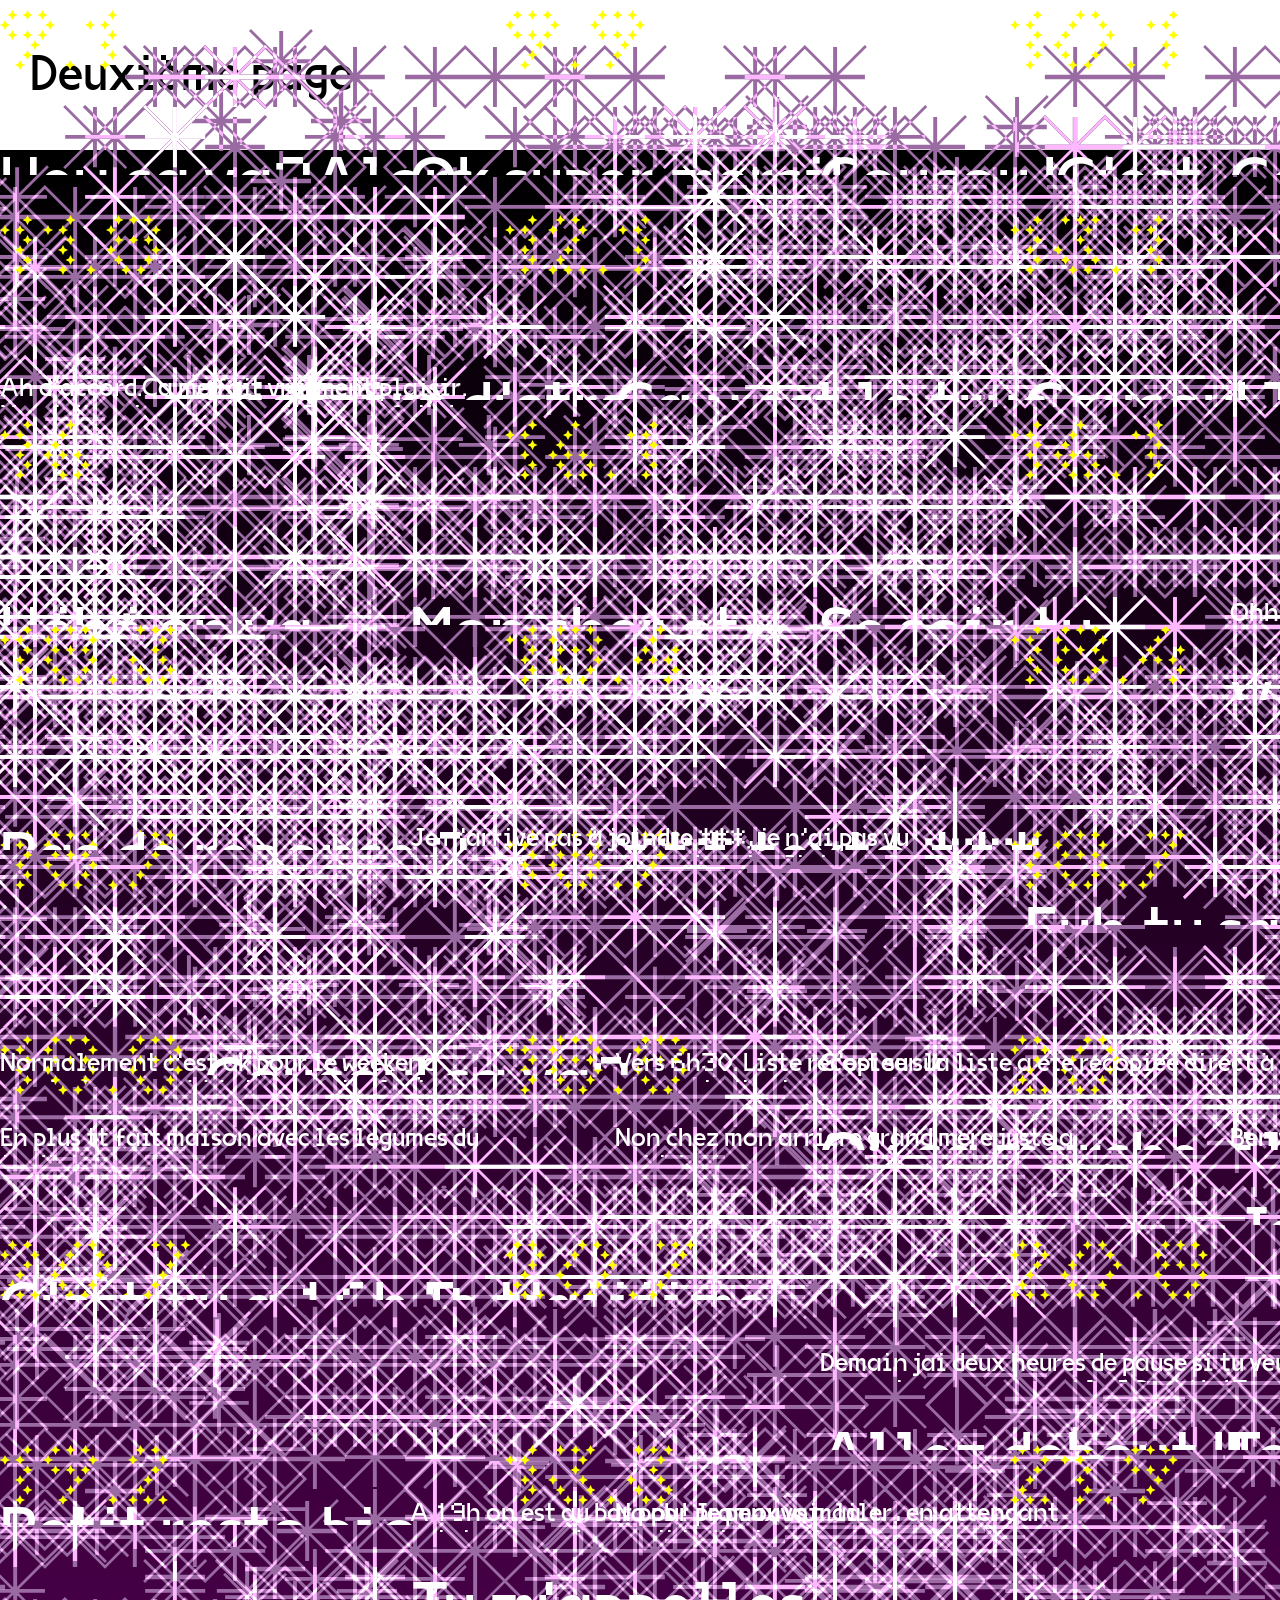
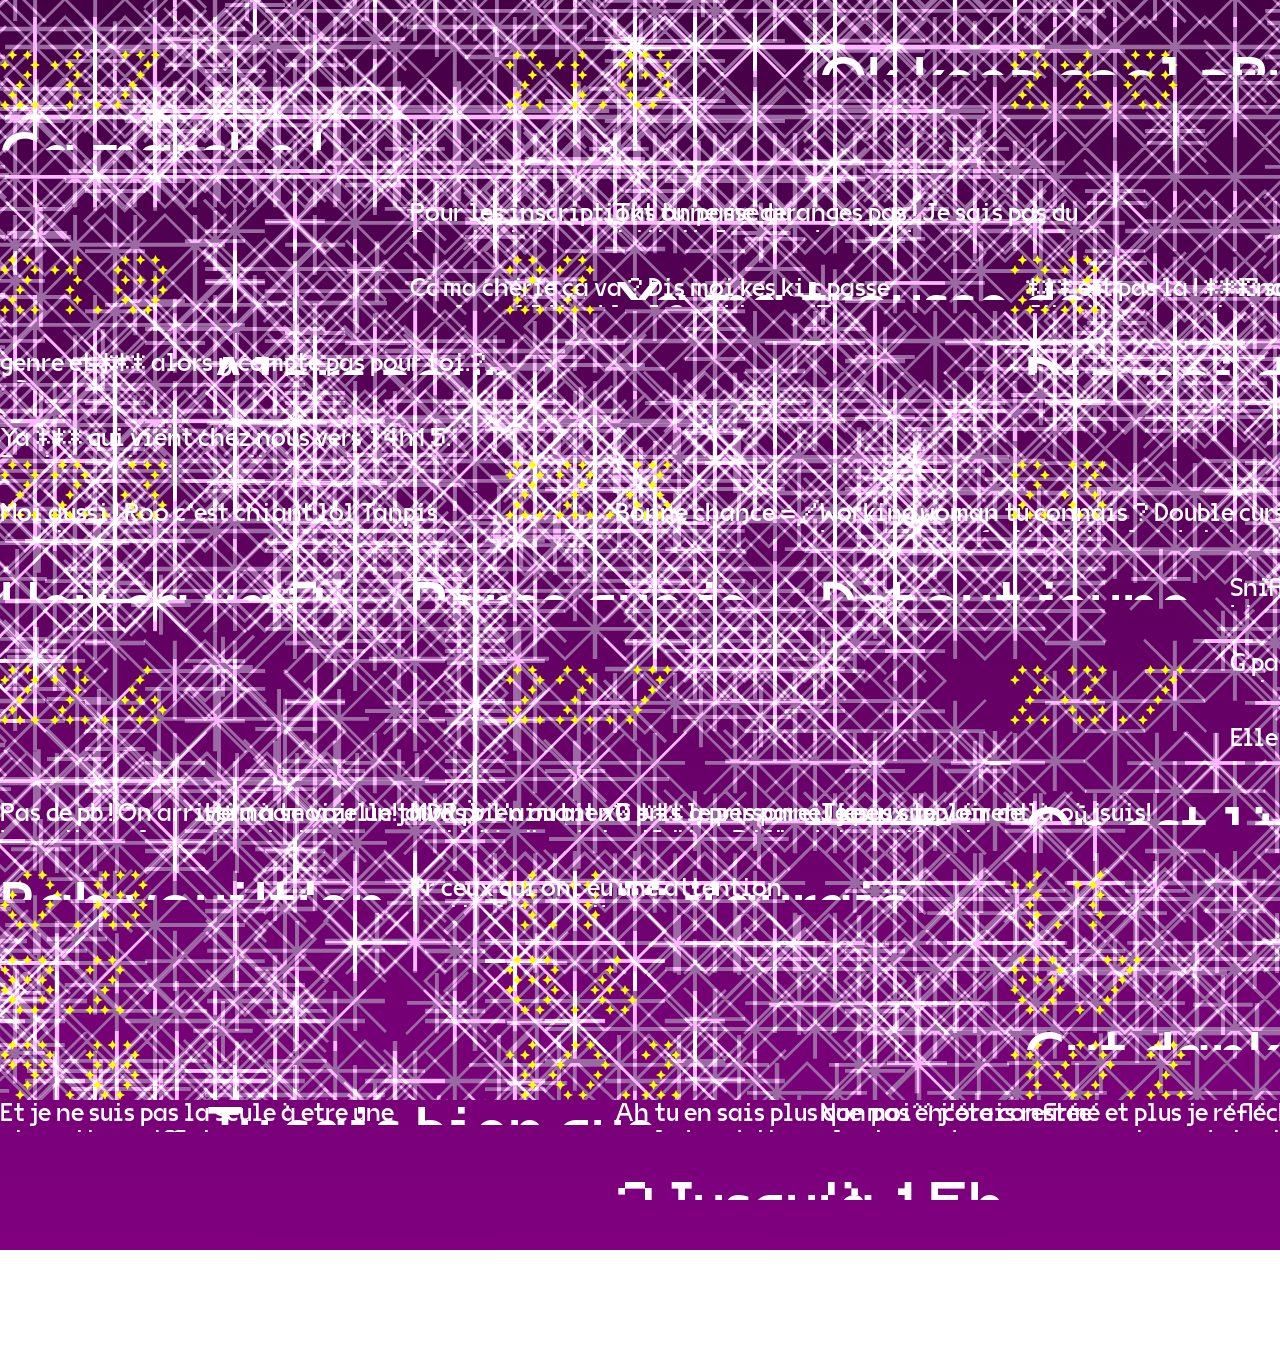
<file: index.html>
<!DOCTYPE HTML>
<html>
<head>
<meta http-equiv="Content-Type" content="text/html; charset=utf-8">

<!-- empêcher le référencement -->
<meta name="robots" content="noindex, nofollow, noarchive">

<title>HTML Lucia</title>

<!-- pour les mobiles -->
<meta name="viewport" content="width=device-width,user-scalable=yes,initial-scale=1.0" />

<!-- style -->
<link rel="stylesheet" href="reset.css">
<link rel="stylesheet" href="style.css">

<!-- javascript -->
<script type="text/javascript" src="p5.min.js"></script>
<script type="text/javascript" src="sketch.js"></script>
<script type="text/javascript" src="outils.js"></script>

</head>

<body>
    
    <header>
    <nav class="header-nav">
        <ul class="menu">
        
            <a href="page2.html">Deuxième page</a>

        </ul>
    </nav>
</header>



<div id="grille2"></div>
<div id="content"></div>
<div id="heure"></div>
</body>
</html>
</file>
<file: style.css>
#grille2{
     display: grid;
    position: absolute;
  top: 0px;
    grid-template-columns: repeat(12, 200px); /*nbr + taille collones */
   /*gouttières */
  grid-auto-rows: 70px; /*hauteurs des lignes */
  animation-name: espace;
    animation-direction: alternate;
  animation-iteration-count: infinite;
  animation-duration: 5s;
  z-index: 1;

  pointer-events: none;
}


#content{
    display: grid;
    grid-template-columns: repeat(12, 200px); /*nbr + taille collones */
    gap:5px; /* gouttières */
    grid-auto-rows: 70px; /*hauteurs des lignes */
  background-image: linear-gradient(to bottom, black, purple);
}

#heure{
  display: grid;
    grid-template-columns: repeat(5, 500px); /*nbr + taille collones */
    grid-template-rows: repeat(12, 200px);
    gap:5px; /* gouttières */
    grid-auto-rows: 500; /*hauteurs des lignes */
    
    
     position: absolute;
    top:0;
    z-index:3;

    animation-name: opacite;
    animation-direction: alternate;
  animation-iteration-count: infinite;
  animation-duration: 5s;
  z-index: 1;

  pointer-events: none;
}


p{
    width: 500px;
    
    
    position: relative;
    z-index: 2;
}


.bbg{
    mix-blend-mode: color-dodge;
    z-index: 10;
    color : #9a6ba2;
    font-size:1500pt;

	font-family : "Crozet-Regular";
    
    writing-mode: vertical-rl;

    margin: -15px;
    position: relative;


}


.grand{
  color: yellow;
    font-size: 60pt;
    font-family : "star";
}


.moyen{
    color: white;
    font-size: 50pt;
    font-family : "num";
    
    grid-column: span 2; /* prend 2 colonnes */
    grid-row: span 3;    /* prend 3 lignes */

    /*
    grid-column: 1 / 4;        de la colonne 1 à 4 
    grid-row: 2 / 5;
    */

    height: 25px;
    overflow-y: hidden;


}

.moyen:hover{
    background-color:#e9b7ee;
    transition-duration: 2s;
}

.petit{
    color: white;
    font-size: 20pt;
    font-family : "num";

    height: 32px;
    overflow-y: hidden;
    /* width: 200vw; */
}

#grille2, #content, #heure{
  height: 300vh;
  overflow-y: hidden;
}

body,#grille2,#content, #heure{
  
overflow-x: hidden;
}

@font-face {
  font-family: "Crozet-Regular"; /*choix du mot clef */
  src: url("../Crozet-Regular.woff");  /*attention il faut bien ajouter '../' si besoin */
}

@font-face {
  font-family: "num"; /*choix du mot clef */
  src: url("../VG5000-Regular_web.woff");  /*attention il faut bien ajouter '../' si besoin */
}

@font-face {
  font-family: "star"; /*choix du mot clef */
  src: url("../StarMinor.ttf");  /*attention il faut bien ajouter '../' si besoin */
}


@keyframes espace {
  from {
   gap: 10px
  }

  to {
   gap: 20px
  }
}


@keyframes opacite {
  from {
   opacity: 1
  }

  to {
   opacity: 0.33
  }
}




.menu {
    list-style: none;
    display: flex;
    gap: 20px;
    margin: 0;
    padding: 50px 30px;

    z-index: 100;
}

.menu a {
    color: black;
    text-decoration: none;
    font-size: 50px;

    font-family : "num";
}

.menu a:hover {
    text-decoration: underline;
}






/*rechercher responsive css*/
</file>
